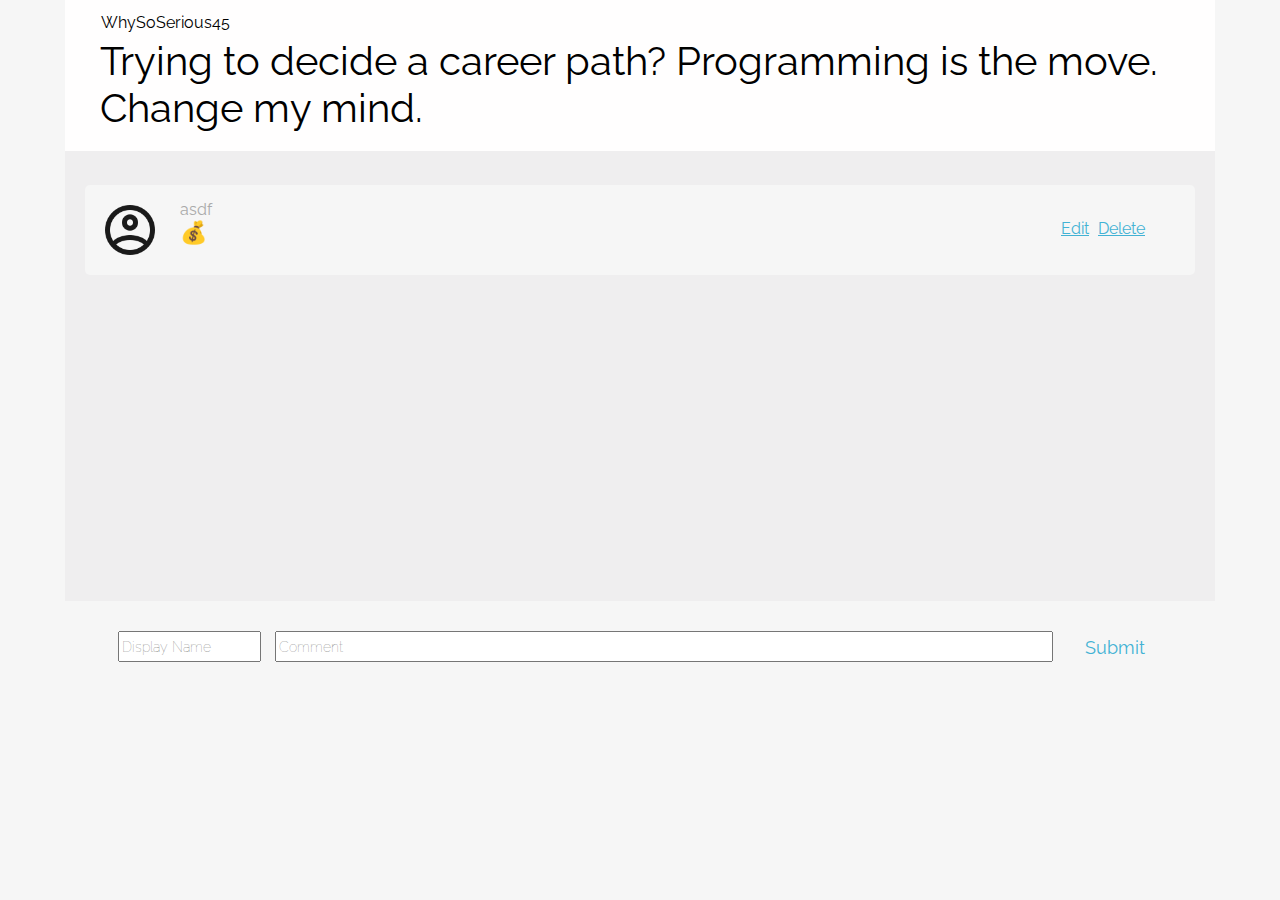
<file: comments.html>
<!DOCTYPE html>
<html>
<head>
    <meta charset="UTF-8">
    <meta name="viewport" content="width=device-width, initial-scale=1.0">
    <title>Comments</title>
    <link rel="stylesheet" href="comments.css">
    <link href="https://fonts.googleapis.com/css2?family=Raleway&display=swap" rel="stylesheet">
</head>
<body style="background-color: #f6f6f6; font-family: 'Raleway', sans-serif;">
    <div class="container">
        <div class="titlebox">
            <div class="titleboxcommenter">
                WhySoSerious45
            </div>
            <div class="titleboxtitle">
                Trying to decide a career path? Programming is the move. Change my mind.
            </div>
            <div class="commentsectionbox">
                <br>    
                <div class="commentContainer">
                    <img src="./userIcon.png" alt="Avatar" style="width:100%;">
                    <span class="user_name">asdf</span><br>
                    <span class="user_comment">💰</span>
                    <div class="commentContainerbuttons">
                        <a href="#" class="editBtn">Edit</a>
                        <a href="#" class="deleteBtn">Delete</a>
                    </div>
                  </div>
            </div>
            <div id="entrybox">
                <input type="text" id="DisplayName" placeholder="Display Name">
                <input type="text" id="Comment" placeholder="Comment">
                <p style="color: #42b2d4" id="Submit">Submit</p>
            </div>
        </div>
    </div>
</body>
<script src="https://code.jquery.com/jquery-3.6.0.min.js" integrity="sha256-/xUj+3OJU5yExlq6GSYGSHk7tPXikynS7ogEvDej/m4=" crossorigin="anonymous"></script>
<script src="comments.js"></script>
</html>
</file>
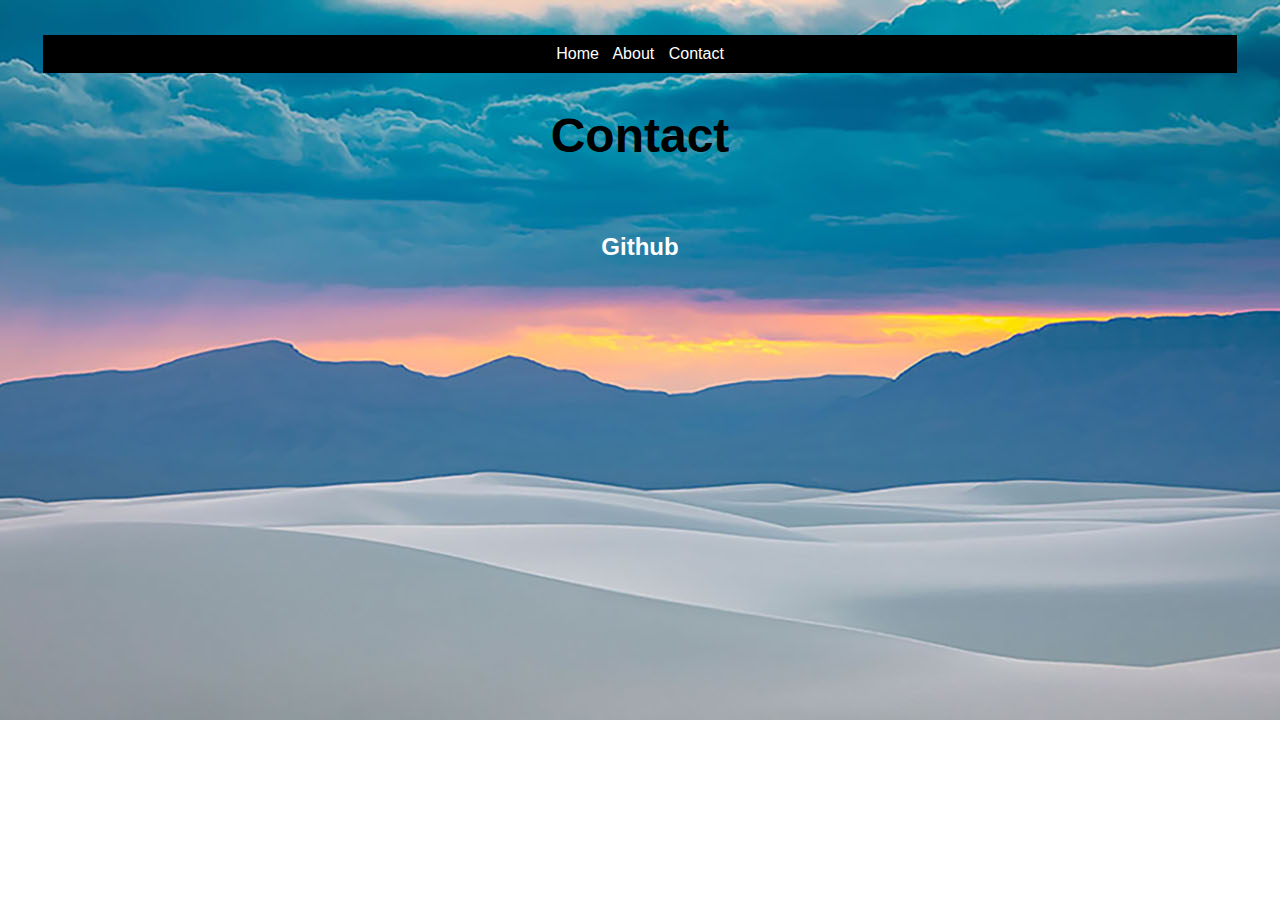
<file: Contact.html>
<!DOCTYPE html>
<html>
    <body>
        <style>
            body {
                background-image: url(stephen-leonardi-xgc3DdeLy3A-unsplash.jpg);
                background-repeat: no-repeat;
                background-size: auto;
                
            }
            a {
                color: white;
                text-decoration: none;
                word-spacing: 10px;
            }
            .alert {
                background-color: black;
                padding: 10px;
                margin: 35px;
            }
        </style>
         <center>
            <div class = 'alert'>
         <a href = "home.html" style = "font-family: Arial, Helvetica, sans-serif"> Home <a href = "info.html"  style = "font-family: Arial, Helvetica, sans-serif"> About  <a href = "Contact.html" style = "font-family: Arial, Helvetica, sans-serif" > Contact </a>
            </div>
         </center>
        <center>
        <font size = "5">
         <h1 style = "font-family: Arial, Helvetica, sans-serif" >Contact</h1>
         </font>
        </center>
        <br>
        <center>
        <font size = "3">
       <h2> <a href = "https://github.com/PABLOPARRALOPEZ" style = "font-family: Arial, Helvetica, sans-serif"> Github</a> </h2>
       </font>
       </center>
    </body>
</html>
</file>
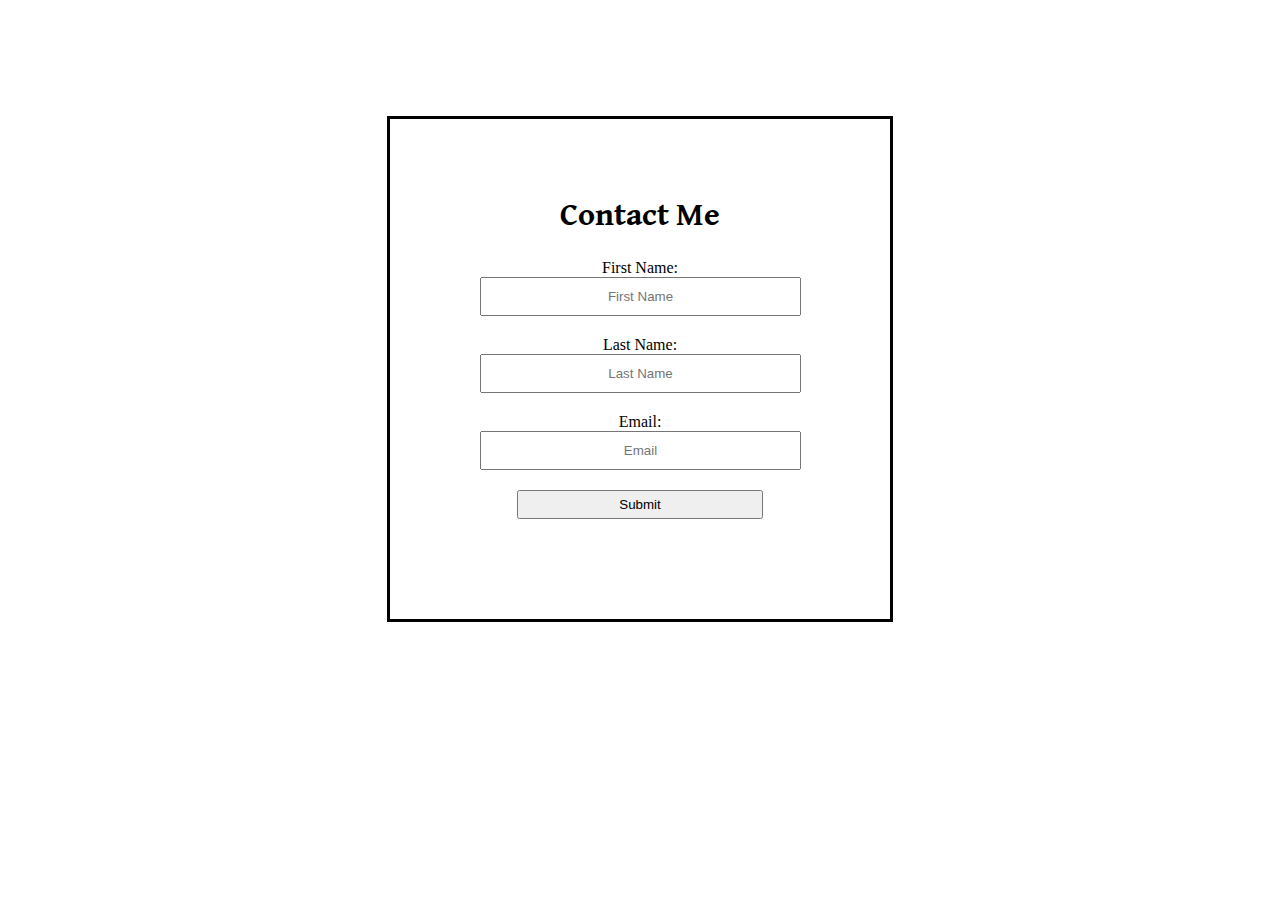
<file: contactme.html>
<!DOCTYPE html>
<html>
    <head>
        <title> ContactMe </title>
        <link href="https://fonts.googleapis.com/css2?family=Gentium+Book+Plus&display=swap" rel="stylesheet">
        <style>
            .box {
             padding-left: 50px;
             padding-right: 50px;
             padding-top: 50px;
             padding-bottom: 50px;
             height: 400px;
             width: 400px;
             border: 3px solid black
            }
            .parent {
             margin: 20px 40px;
            }
            .SmallBox {
             padding: 10px 70px;
             border: 1px transparent gray      
            }
            .SubmitButton {
             padding: 5px 100px;
             border: 1px transparent gray
            }
            .myFont {
                font-family: 'Gentium Book Plus', serif;
            }
        </style>
    </head>
    <body>
        <center>
         <br>
         <br>
         <br>
         <br>
         <br>
         <br>
         <div class = "box">
            <h1 class ="myFont"> Contact Me </h1>
            <form>
             <div class = "parent">
                 <label for="firstName">First Name:</label>
                 <input type="text" id="firstName" class = "SmallBox" class = "myFont" style = "text-align: center" placeholder = "First Name">
             </div>
             <div class = "parent">
                 <label for="lastName">Last Name: </label>
                 <input type="text" id="lastName" class = "SmallBox" class = "myFont" style = "text-align: center" placeholder="Last Name">
             </div>
             <div class = "parent">
                 <label for="email">Email:</label>
                 <input type="text" id="email" class = "SmallBox" class = "myFont" style = "text-align: center" placeholder="Email">
             </div>
             <input type ="submit" id="Submit" class = "SubmitButton" class = "myFont" placeholder="Submit">
            </form>
        </div>
        </center>
    </body>
</html>
</file>
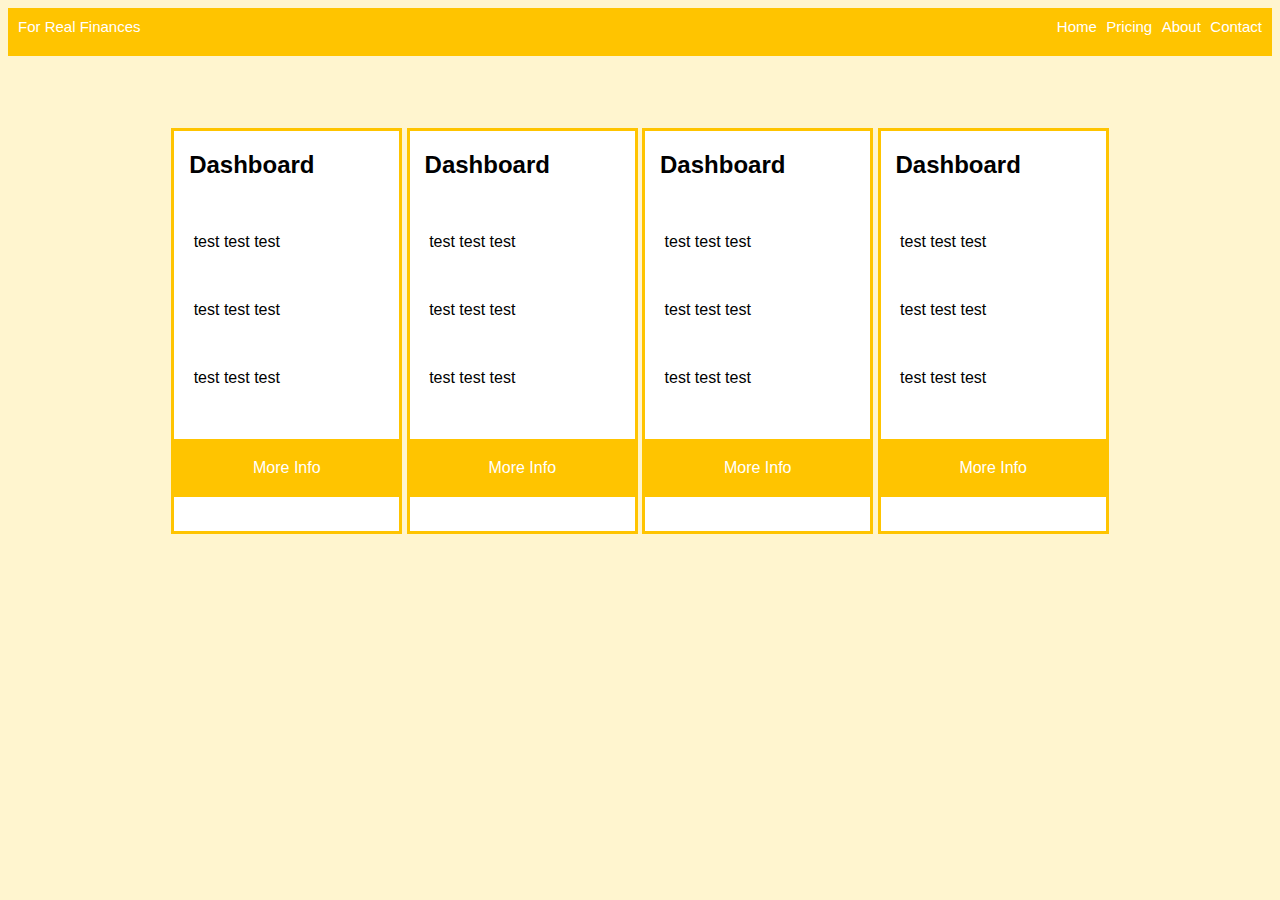
<file: FINANCE.html>
<!DOCTYPE html>
<html>
    <Style>
            #nav {
                background-color: #ffc400;
                padding-top: 10px;
                padding-right: 10px;
                padding-bottom: 20px;
                padding-left: 10px;
                margin: 0;
                text-align: center;
                font-family: Arial;
                display: flex;
                justify-content: space-between;
            }
            #nav a {
                color: rgb(255, 255, 255);
                text-decoration: none;
                font-size: 15px;
            }
            #text-right {
                word-spacing: 5px;
            }
            .block {
             display: inline-block;
             width: 225px;
             height: 400px;
             background-color: white;
             align-items: center;
             justify-content: space-between;
             border: 3.5px solid #ffc400;
            }
            .container  {
            text-align: center;
            font-family: Arial, Helvetica, sans-serif
            }
            .container h2{
                padding-right: 70px;
            }
            .moreinfo {
                background-color:#ffc400;
                padding: 4px 1.5px;
                color: white
            }
        </Style>
    <body style = "background-color: #fff5cf;">
        <div id="nav">
             <a href="#"> For Real Finances </a>
            <div id = "text-right">
             <a href="#">Home</a>
             <a href="#">Pricing</a>
             <a href="#">About</a>
             <a href="#">Contact</a>
            </div>
        </div>
        <br>
        <br>
        <br>
        <br>
        <div class="container">
            <div class="block"> 
                <h2>Dashboard</h2>
                <br>
                <p style = "padding-right: 100px;">test test test </p>
                <br>
                <p style = "padding-right: 100px;">test test test </p>
                <br>
                <p style = "padding-right: 100px;">test test test</p>
                <br>
                <br>
                <div class = "moreinfo">
                    <p>More Info</p>
                </div>
            </div>
            <div class="block"> 
                <h2>Dashboard</h2>
                <br>
                <p style = "padding-right: 100px;">test test test </p>
                <br>
                <p style = "padding-right: 100px;">test test test </p>
                <br>
                <p style = "padding-right: 100px;">test test test </p>
                <br>
                <br>
                <div class = "moreinfo">
                    <p>More Info</p>
                </div>
            </div>
            <div class="block"> 
                <h2>Dashboard</h2>
                <br>
                <p style = "padding-right: 100px;">test test test </p>
                <br>
                <p style = "padding-right: 100px;">test test test </p>
                <br>
                <p style = "padding-right: 100px;">test test test </p>
                <br>
                <br>
                <div class = "moreinfo">
                    <p>More Info</p>
                </div>
            </div>
            <div class="block"> 
                <h2>Dashboard</h2>
                <br>
                <p style = "padding-right: 100px;">test test test </p>
                <br>
                <p style = "padding-right: 100px;">test test test </p>
                <br>
                <p style = "padding-right: 100px;">test test test </p>
                <br>
                <br>
                <div class = "moreinfo">
                    <p>More Info</p>
                </div>
            </div>
          </div>
    </body>
</html>
</file>
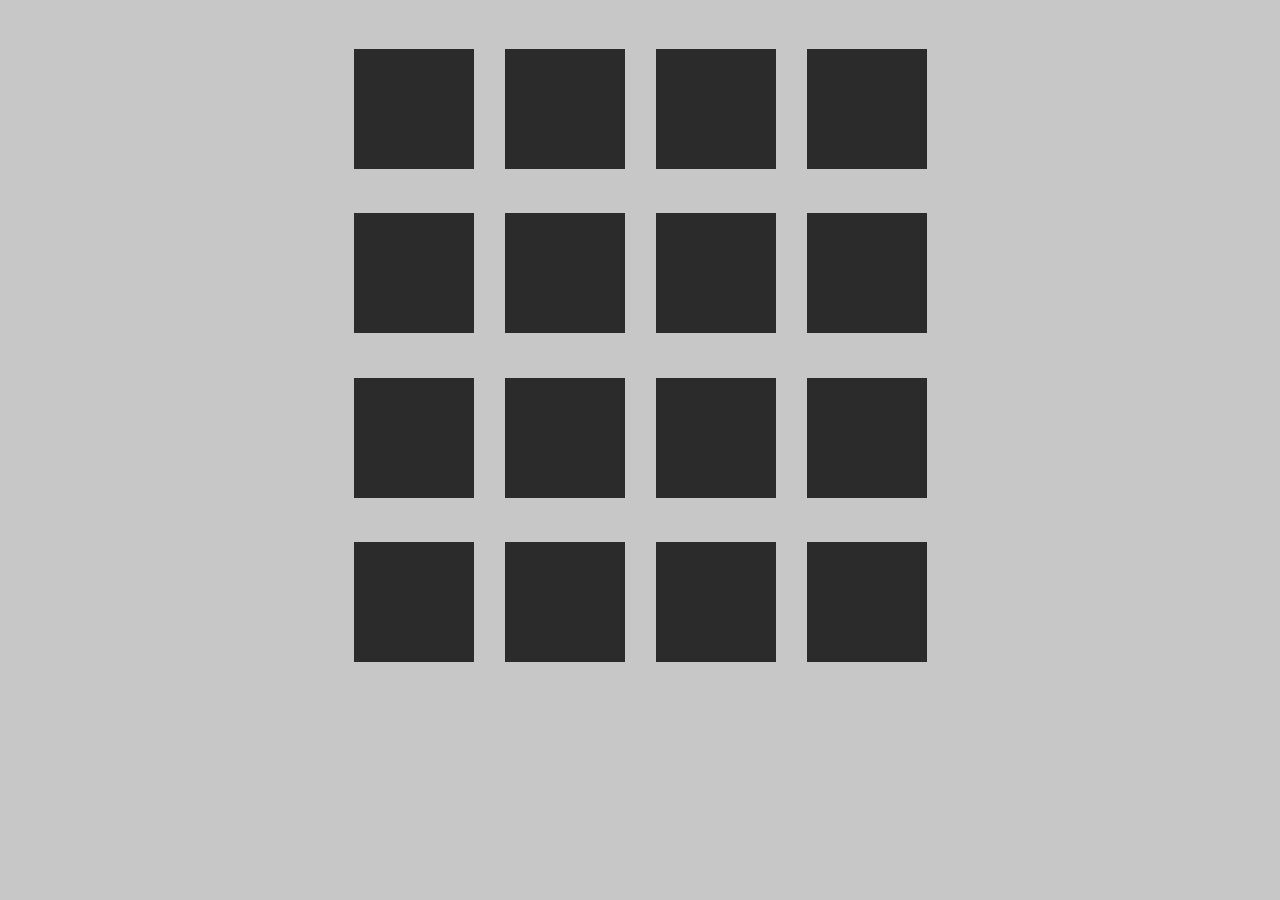
<file: grid.html>
<!DOCTYPE html>
<html>
    <head>
        <meta charset="UTF-8">
        <meta name="viewport" content="width=device-width, initial-scale=1.0">
        <title>Grid</title>
        <link rel="stylesheet" href="grid.css">
    </head>
    <body style = "background-color: #c7c7c7">
        <div class="container">
            <div class="block"> 
            </div>
            <div class="block"> 
            </div>
            <div class="block"> 
            </div>
            <div class="block"> 
            </div>
        </div>
        <div class="container">
            <div class="block"> 
            </div>
            <div class="block"> 
            </div>
            <div class="block"> 
            </div>
            <div class="block"> 
            </div>
        </div>
        <div class="container">
            <div class="block"> 
            </div>
            <div class="block"> 
            </div>
            <div class="block"> 
            </div>
            <div class="block"> 
            </div>
        </div>
        <div class="container">
            <div class="block"> 
            </div>
            <div class="block"> 
            </div>
            <div class="block"> 
            </div>
            <div class="block"> 
            </div>
        </div>
        <script src="https://code.jquery.com/jquery-3.6.0.slim.min.js" integrity="sha256-u7e5khyithlIdTpu22PHhENmPcRdFiHRjhAuHcs05RI=" crossorigin="anonymous"></script>
        <script src="grid.js"></script>
    </body>
</html>
</file>
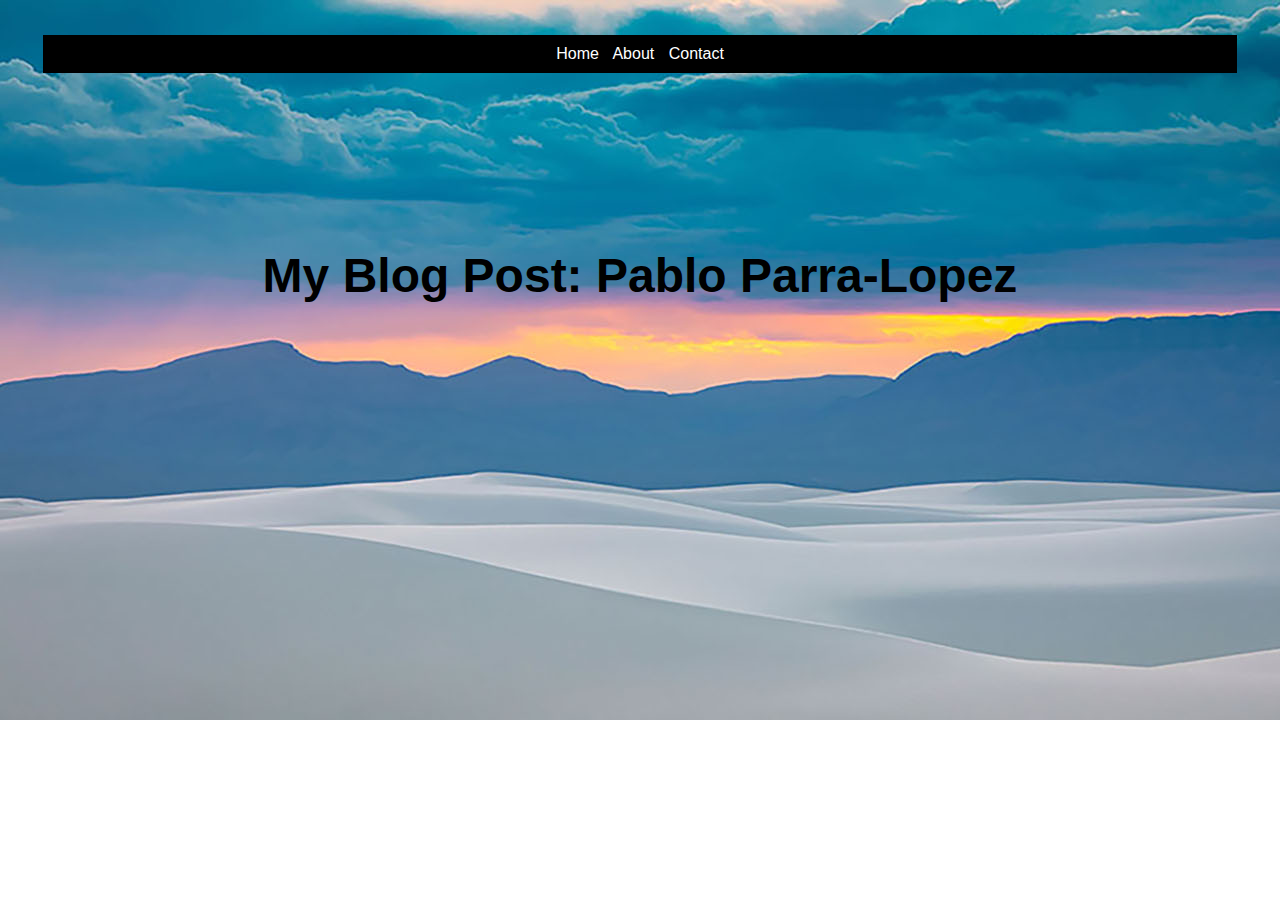
<file: home.html>
<!DOCTYPE html>
<html>
    <body>
        <style>
            body {
                background-image: url(stephen-leonardi-xgc3DdeLy3A-unsplash.jpg);
                background-repeat: no-repeat;
                background-size: auto;
                
            }
            a {
                color: white;
                text-decoration: none;
                word-spacing: 10px;
            }
            .alert {
                background-color: black;
                padding: 10px;
                margin: 35px;
            }
        </style>
         <center>
            <div class = 'alert'>
         <a href = "home.html" style = "font-family: Arial, Helvetica, sans-serif"> Home <a href = "info.html"  style = "font-family: Arial, Helvetica, sans-serif"> About  <a href = "Contact.html" style = "font-family: Arial, Helvetica, sans-serif" > Contact </a>
            </div>
         </center>
         <br>
         <br>
         <br>
         <br>
         <br>
         <br>
           <center> 
            <font size ="5">
            <h1 style = "font-family: Arial, Helvetica, sans-serif"> My Blog Post: Pablo Parra-Lopez</h1>
            </font>
            </center>
    </body>
</html>
</file>
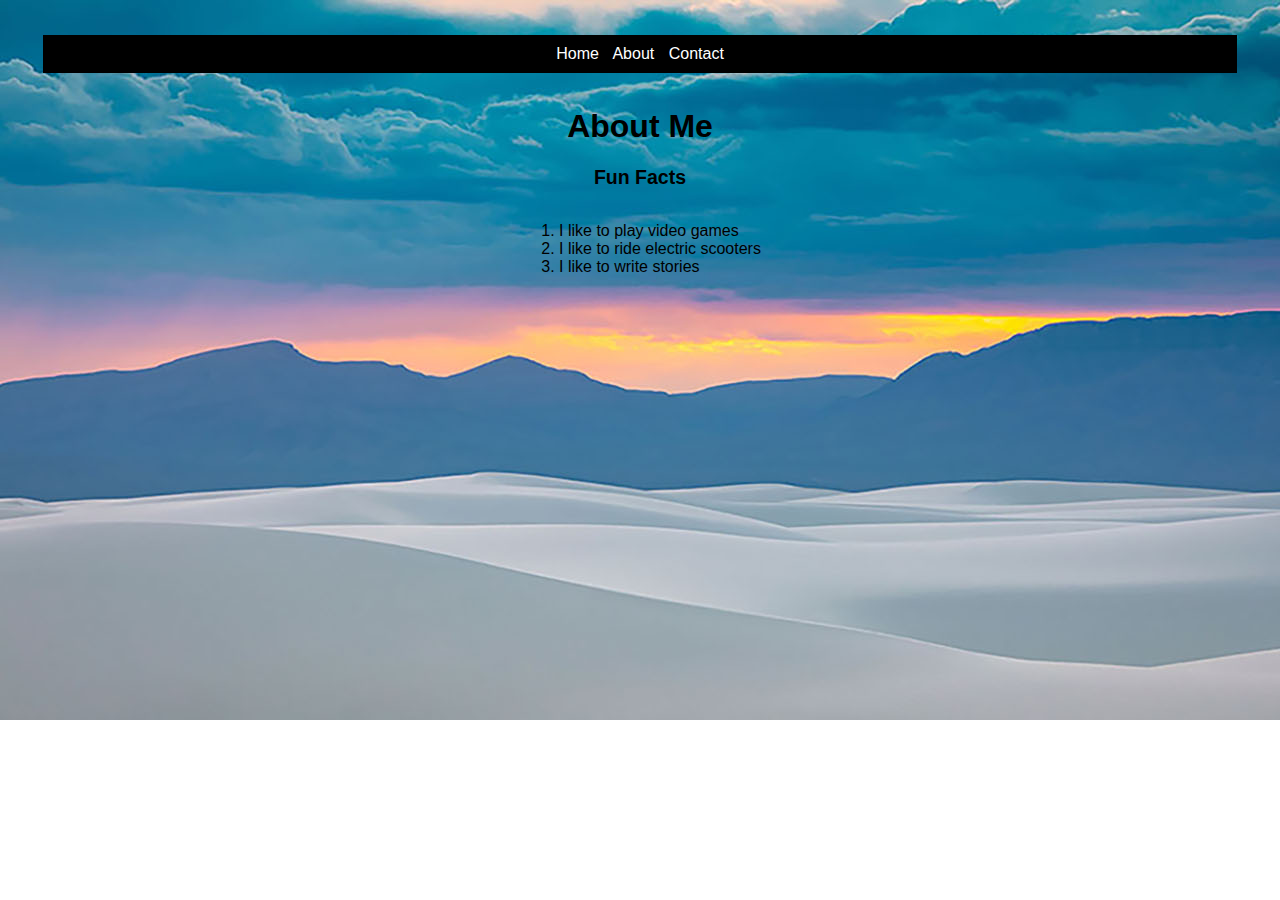
<file: info.html>
<!DOCTYPE html>
<html>
    <body> 
        <style>
            body {
                background-image: url(stephen-leonardi-xgc3DdeLy3A-unsplash.jpg);
                background-repeat: no-repeat;
                background-size: auto;
                
            }
            a {
                color: white;
                text-decoration: none;
                word-spacing: 10px;
            }
            .alert {
                background-color: black;
                padding: 10px;
                margin: 35px;
            }
            div { text-align: center; }
            ol { 
                display: inline-block; 
                text-align: left; 
                font-family: Arial, Helvetica, sans-serif;
            }
        </style>
         <center>
            <div class = 'alert'>
         <a href = "home.html" style = "font-family: Arial, Helvetica, sans-serif"> Home <a href = "info.html"  style = "font-family: Arial, Helvetica, sans-serif"> About  <a href = "Contact.html" style = "font-family: Arial, Helvetica, sans-serif" > Contact </a>
            </div>
         </center>
        <center>
            <font size = "3">
        <h1 style = "font-family: Arial, Helvetica, sans-serif;"> About Me</h1>
        </font>
        </center>
        <center>
            <font size = "2">
        <h2 style = "font-family: Arial, Helvetica, sans-serif;"> Fun Facts</h2>
        </font>
        </center>
        <div>
            <ol>
                <li>I like to play video games</li>
                <li>I like to ride electric scooters</li>
                <li>I like to write stories</li>
            </ol>
        </div>
    </body>
</html>
</file>
<file: comments.css>
.titlebox {
    margin-top: -10px;
    margin-left: 12px;
    margin-right: 12px;
    display: inline-block;
    width: 1150px;
    height: 160px;
    background-color: #fffefe;
}

.container {
    text-align: center;
}

.commentContainer {
    background-color: #f6f6f6;
    border-radius: 5px;
    padding: 15px;
    margin: 15px 20px;
    text-align: left;
}

.commentContainer::after {
    content: "";
    clear: both;
    display: table;
  }
  
  .commentContainer img {
    float: left;
    max-width: 60px;
    width: 100%;
    margin-right: 20px;
    border-radius: 50%;
  }

  .user_name {
    color: #aaa;
  }
  
  .user_comment {
    font-size: 22px;
  }

  .commentContainerbuttons {
    float: right;
    margin-left: 20px;
    margin-right:30px;
  } 

  .commentContainerbuttons a {
    color: #42b2d4;
    margin-right: 5px;
  }

.titleboxcommenter {
    font-family: 'Raleway', sans-serif;
    font-size: 16px;
    margin-left: -950px;
    margin-top: 15px;
}

.titleboxtitle {
    font-family: 'Raleway', sans-serif;
    font-size: 40px;
    margin-left: 35px;
    margin-top: 5px;
    text-align: left;
}

.commentsectionbox {
    margin-top: 20px;
    width: 1150px;
    height: 450px;
    background-color: #efeeef;
    overflow-y: auto;
}

.entrybox {
    width: 1150px;
    height: 83.5px;
    background-color: #fffefe;
    font-size: 14px;
}

#DisplayName {
    width: 135px;
    height: 25px;
    margin-left: -800px;
    margin-right: -20px;
    margin-top: 30px;
    font-family: 'Raleway', sans-serif;
    font-weight: lighter;
    font-size: 14px;
}

#Comment {
    width: 770px;
    height: 25px;
    margin-right: -690px;
    margin-left: 30px;
    margin-top: 30px;
    font-family: 'Raleway', sans-serif;
    font-weight: lighter;
    font-size: 14px;
}

p {
    margin-left: 950px;
    font-family: 'Raleway', sans-serif;
    margin-top: -25px;
    font-size: 18px;
}

#CommentBox {
    margin-left: 800px;
    background-color: #fffefe;
    height: 200px;
    width: 700px;
}
</file>
<file: grid.css>
.block {
    margin-top: 40.5px;
    margin-left: 13.5px;
    margin-right: 13.5px;
    display: inline-block;
    width: 120px;
    height: 120px;
    background-color: #2b2b2b;
    align-items: center;
    justify-content: space-between;
   }  

.container  {
text-align: center;
}
</file>
